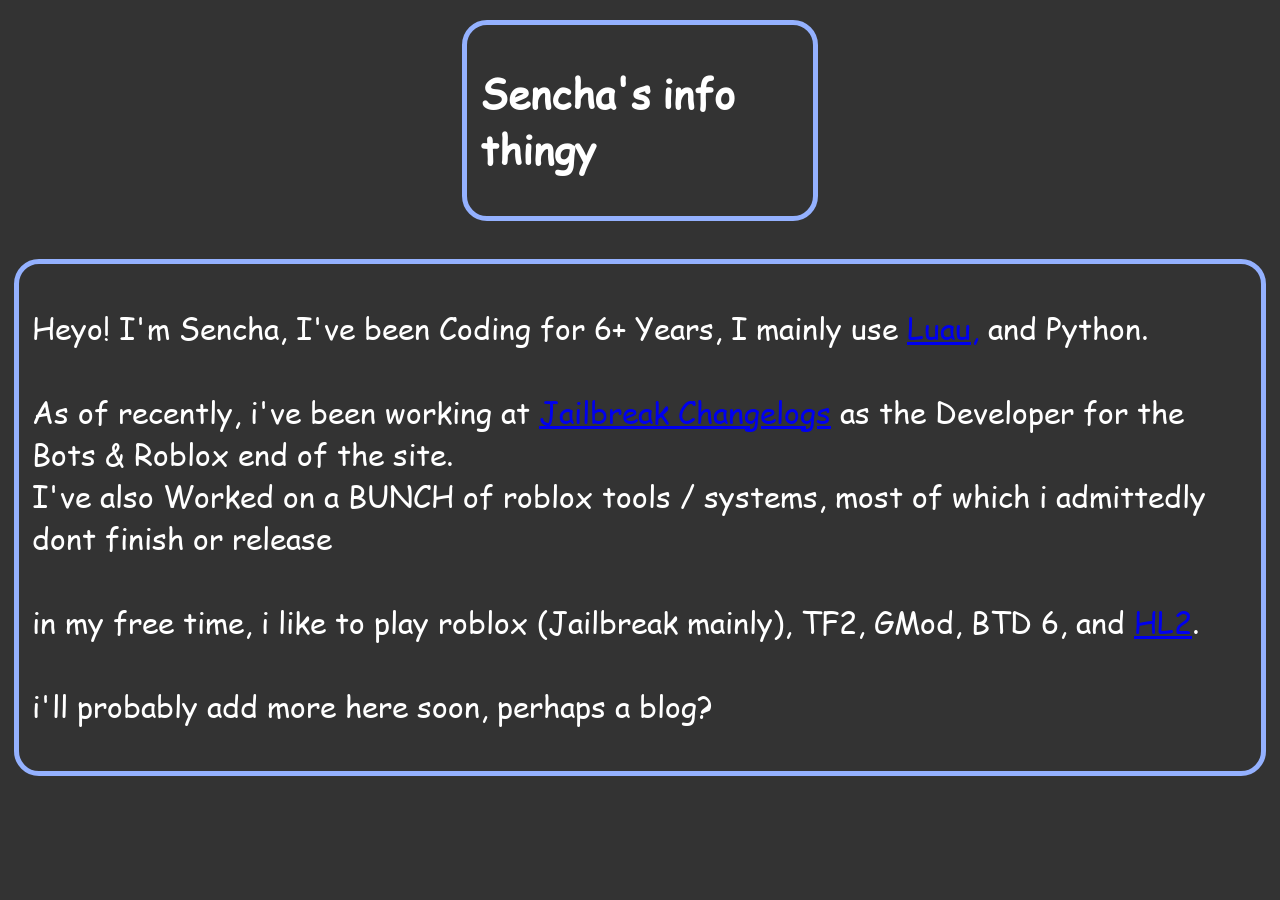
<file: index.html>
<!DOCTYPE html>
<html>
    <head>
        <title>Sencha's Info thingy</title>
        <link rel="stylesheet" href="styles.css">
    </head>
    <body>
        <div class="titleDiv" id="titleDiv">
            <h1 class="title">Sencha's info thingy</h1>
        </div>
        <br>
        <div class="baseDiv">
            <!--<h2 class="AboutMeTitle">About Me</h2>-->
            
            <p>
                Heyo! I'm Sencha, I've been Coding for 6+ Years, I mainly use 
                <a href="https://luau.org/">Luau,</a> 
                and Python.
                <br><br>
                As of recently, i've been working at
                <a href="https://jailbreakchangelogs.com/">Jailbreak Changelogs</a> 
                as the Developer for the Bots & Roblox end of the site.
                <br>
                I've also Worked on a BUNCH of roblox tools / systems, most of which i admittedly dont finish or release
                <br>
                
                <br>
                in my free time, i like to play roblox (Jailbreak mainly), TF2, GMod, BTD 6, and <a href="./hl3soon.html">HL2</a>.
                <br>
                <br>
                i'll probably add more here soon, perhaps a blog?
            </p>
            
            
        </div>
    </body>
</html>
</file>
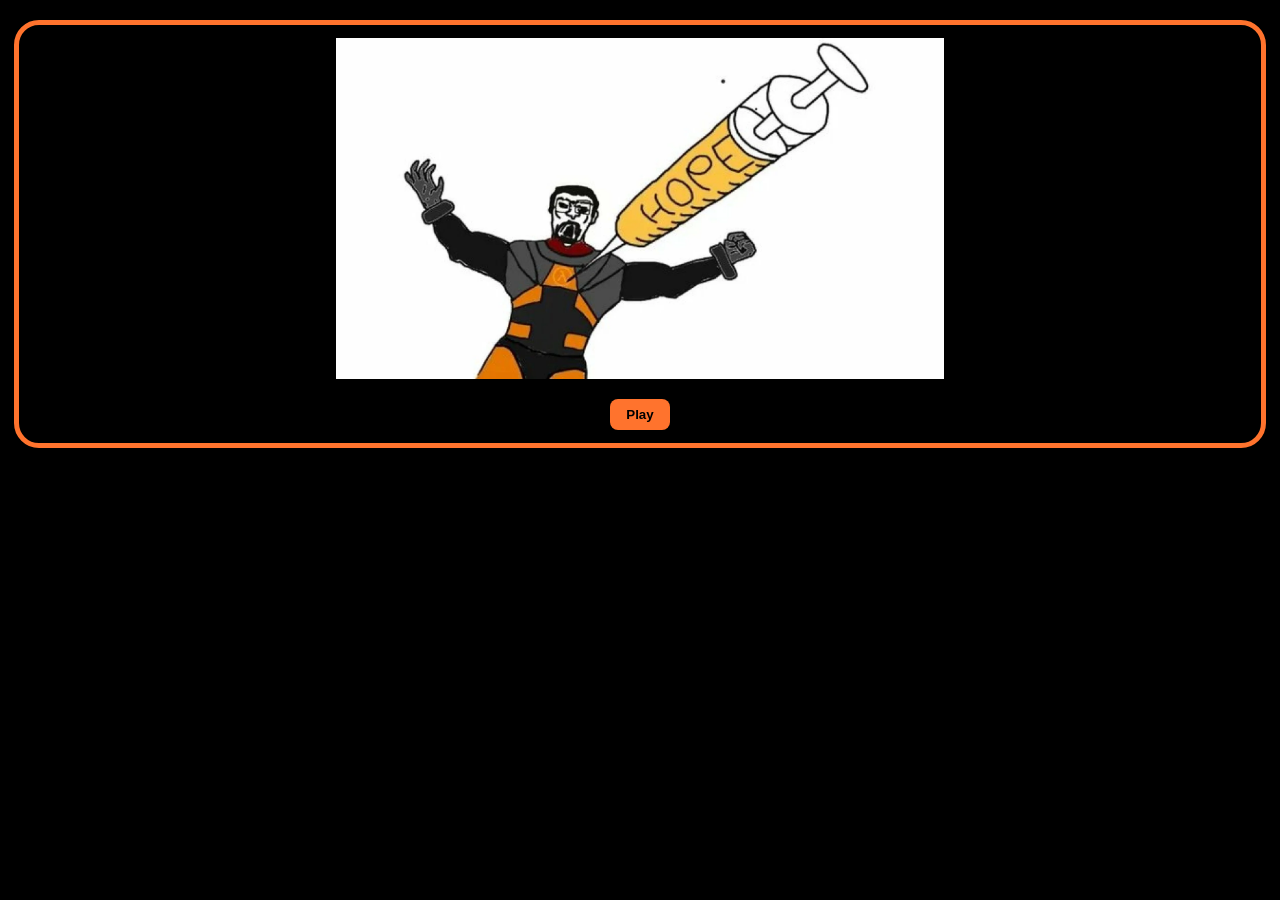
<file: hl3soon.html>
<!DOCTYPE html>
<html>
    <head>
        <title>Sencha's Info thingy</title>
        <link rel="stylesheet" href="hl3soon.css">
        <style>
            
        </style>
    </head>
    <body>
        <div class="baseDiv">
            <!--<h2 class="AboutMeTitle">About Me</h2>-->
            <img src="./img/i-still-got-hope-for-hl3-v0-oo6w2lufns6g1.webp">
            <audio id="bgAudio" src="./sound/Hazardous_Environments.mp3"></audio>
            
            <div class="audioControls">
                <button id="playPauseBtn">Play</button>
            </div>
        </div>

        <script>
            const audio = document.getElementById('bgAudio');
            const btn = document.getElementById('playPauseBtn');

            btn.addEventListener('click', () => {
                if(audio.paused){
                    audio.play();
                    btn.textContent = 'Pause';
                } else {
                    audio.pause();
                    btn.textContent = 'Play';
                }
            });
        </script>
    </body>
</html>
</file>
<file: styles.css>
.titleDiv {
    display: flex;
    justify-content: center;
    align-items: center;
    border-radius: 25px;
    border: 5px solid #94b1ff;
    padding: 1%;
    width: 25%;
    margin-top: 20px;
}

@font-face {
    font-family: 'comic sans'; 
    src: url('./fonts/Comic\ Sans\ MS.ttf');
}

body {
    background-color: #333333;
    margin: 0;
    display: flex;
    flex-direction: column;
    align-items: center;
}

.baseDiv {
    display: flex;
    justify-content: center;
    align-items: center;
    border-radius: 25px;
    flex-direction: column;
    align-items: center;
    border: 5px solid #94b1ff;
    padding: 1%;
    width: 95%;
    margin-top: 20px;
}

.AboutMeTitle {
    font-family: "Comic Sans MS", "Comic Sans", cursive, sans-serif;
    color: #ffffff;
    font-size: 250%;
}

p {
    font-family: "Comic Sans MS", "Comic Sans", cursive, sans-serif;
    color: #ffffff;
    font-size: 190%;
    
}

.title {
    font-family: "Comic Sans MS", "Comic Sans", cursive, sans-serif;
    color: #ffffff;
    font-size: 250%;
}
</file>
<file: hl3soon.css>
.titleDiv {
    display: flex;
    justify-content: center;
    align-items: center;
    border-radius: 25px;
    border: 5px solid #94b1ff;
    padding: 1%;
    width: 25%;
    margin-top: 20px;
}

@font-face {
    font-family: 'comic sans'; 
    src: url('./fonts/Comic\ Sans\ MS.ttf');
}

.audioControls {
    margin-top: 20px;
}
.audioControls button {
    padding: 8px 16px;
    background-color: #ff732d;
    border: none;
    border-radius: 8px;
    cursor: pointer;
    font-weight: bold;
}
.audioControls button:hover {
    background-color: #fa7f41;
}

body {
    background-color: #000000;
    margin: 0;
    display: flex;
    flex-direction: column;
    align-items: center;
}

img {
    width: 50%;
}

.baseDiv {
    display: flex;
    justify-content: center;
    align-items: center;
    border-radius: 25px;
    flex-direction: column;
    align-items: center;
    border: 5px solid #ff732d;
    padding: 1%;
    width: 95%;
    margin-top: 20px;
}

.AboutMeTitle {
    font-family: "Comic Sans MS", "Comic Sans", cursive, sans-serif;
    color: #ffffff;
    font-size: 250%;
}

p {
    font-family: "Comic Sans MS", "Comic Sans", cursive, sans-serif;
    color: #ffffff;
    font-size: 190%;
    
}

.title {
    font-family: "Comic Sans MS", "Comic Sans", cursive, sans-serif;
    color: #ffffff;
    font-size: 250%;
}
</file>
